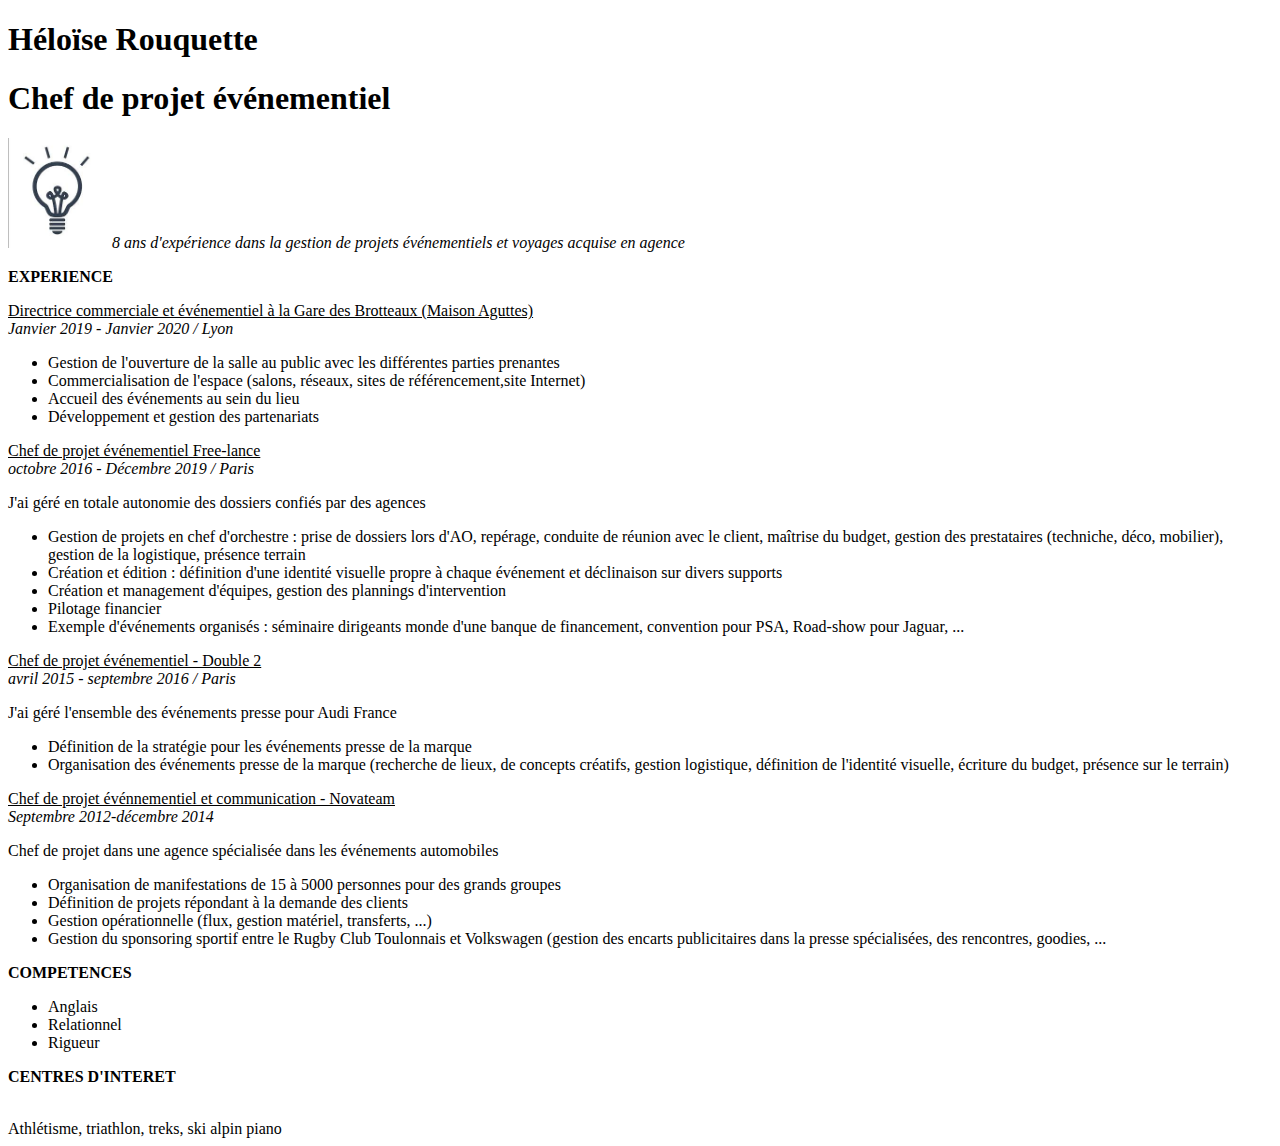
<file: CV/index.html>
<!DOCTYPE html>
<html lang="fr">
<head>
    <meta charset="UTF-8">
    <meta http-equiv="X-UA-Compatible" content="IE=edge">
    <meta name="viewport" content="width=device-width, initial-scale=1.0">
    <title>CV Héloïse</title>
</head>
<body>
    <h1>Héloïse Rouquette</h1>
    <h1>Chef de projet événementiel</h1> <img src="Image communication.jpg" alt="" style="width: 100px;">
    <em>8 ans d'expérience dans la gestion de projets événementiels et voyages acquise en agence</em>
    <p></p><strong>EXPERIENCE</strong></p>
    <p><u>Directrice commerciale et événementiel à la Gare des Brotteaux (Maison Aguttes)</u><br> <em>Janvier 2019 - Janvier 2020 / Lyon</em></p>
    <ul>
        <li>Gestion de l'ouverture de la salle au public avec les différentes parties prenantes</li>
        <li>Commercialisation de l'espace (salons, réseaux, sites de référencement,site Internet)</li>
        <li>Accueil des événements au sein du lieu</li>
        <li>Développement et gestion des partenariats</li></ul>

<p><u>Chef de projet événementiel Free-lance</u><br> <em>octobre 2016 - Décembre 2019 / Paris</em></p>
<p>J'ai géré en totale autonomie des dossiers confiés par des agences </p>
    <ul>
        <li>Gestion de projets en chef d'orchestre : prise de dossiers lors d'AO, repérage, conduite de réunion avec le client, maîtrise du budget, gestion des prestataires (techniche, déco, mobilier), gestion de la logistique, présence terrain</li>
        <li>Création et édition : définition d'une identité visuelle propre à chaque événement et déclinaison sur divers supports</li>
        <li>Création et management d'équipes, gestion des plannings d'intervention</li>
        <li>Pilotage financier</li>
        <li> Exemple d'événements organisés : séminaire dirigeants monde d'une banque de financement, convention pour PSA, Road-show pour Jaguar, ... </li>
    </ul>
<p><u>Chef de projet événementiel - Double 2</u>
    <br> 
    <em>avril 2015 - septembre 2016 / Paris </em></p>
<p>J'ai géré l'ensemble des événements presse pour Audi France </p>
<ul><li>Définition de la stratégie pour les événements presse de la marque </li>
<li>Organisation des événements presse de la marque (recherche de lieux, de concepts créatifs, gestion logistique, définition de l'identité visuelle, écriture du budget, présence sur le terrain)</li></ul>
<p><u>Chef de projet événnementiel et communication - Novateam</u><br><em>Septembre 2012-décembre 2014</em></p>
<p>Chef de projet dans une agence spécialisée dans les événements automobiles</p>
<ul><li>Organisation de manifestations de 15 à 5000 personnes pour des grands groupes</li>
<li>Définition de projets répondant à la demande des clients</li>
<li>Gestion opérationnelle (flux, gestion matériel, transferts, ...)</li>
<li>Gestion du sponsoring sportif entre le Rugby Club Toulonnais et Volkswagen (gestion des encarts publicitaires dans la presse spécialisées, des rencontres, goodies, ...</li></ul>
<p></p><strong>COMPETENCES</strong></p>
<ul><li>Anglais</li>
<li>Relationnel</li>
<li>Rigueur</li></ul>
<p></p><strong>CENTRES D'INTERET</strong></p><br>
Athlétisme, triathlon, treks, ski alpin piano

</body>
</html>
</file>
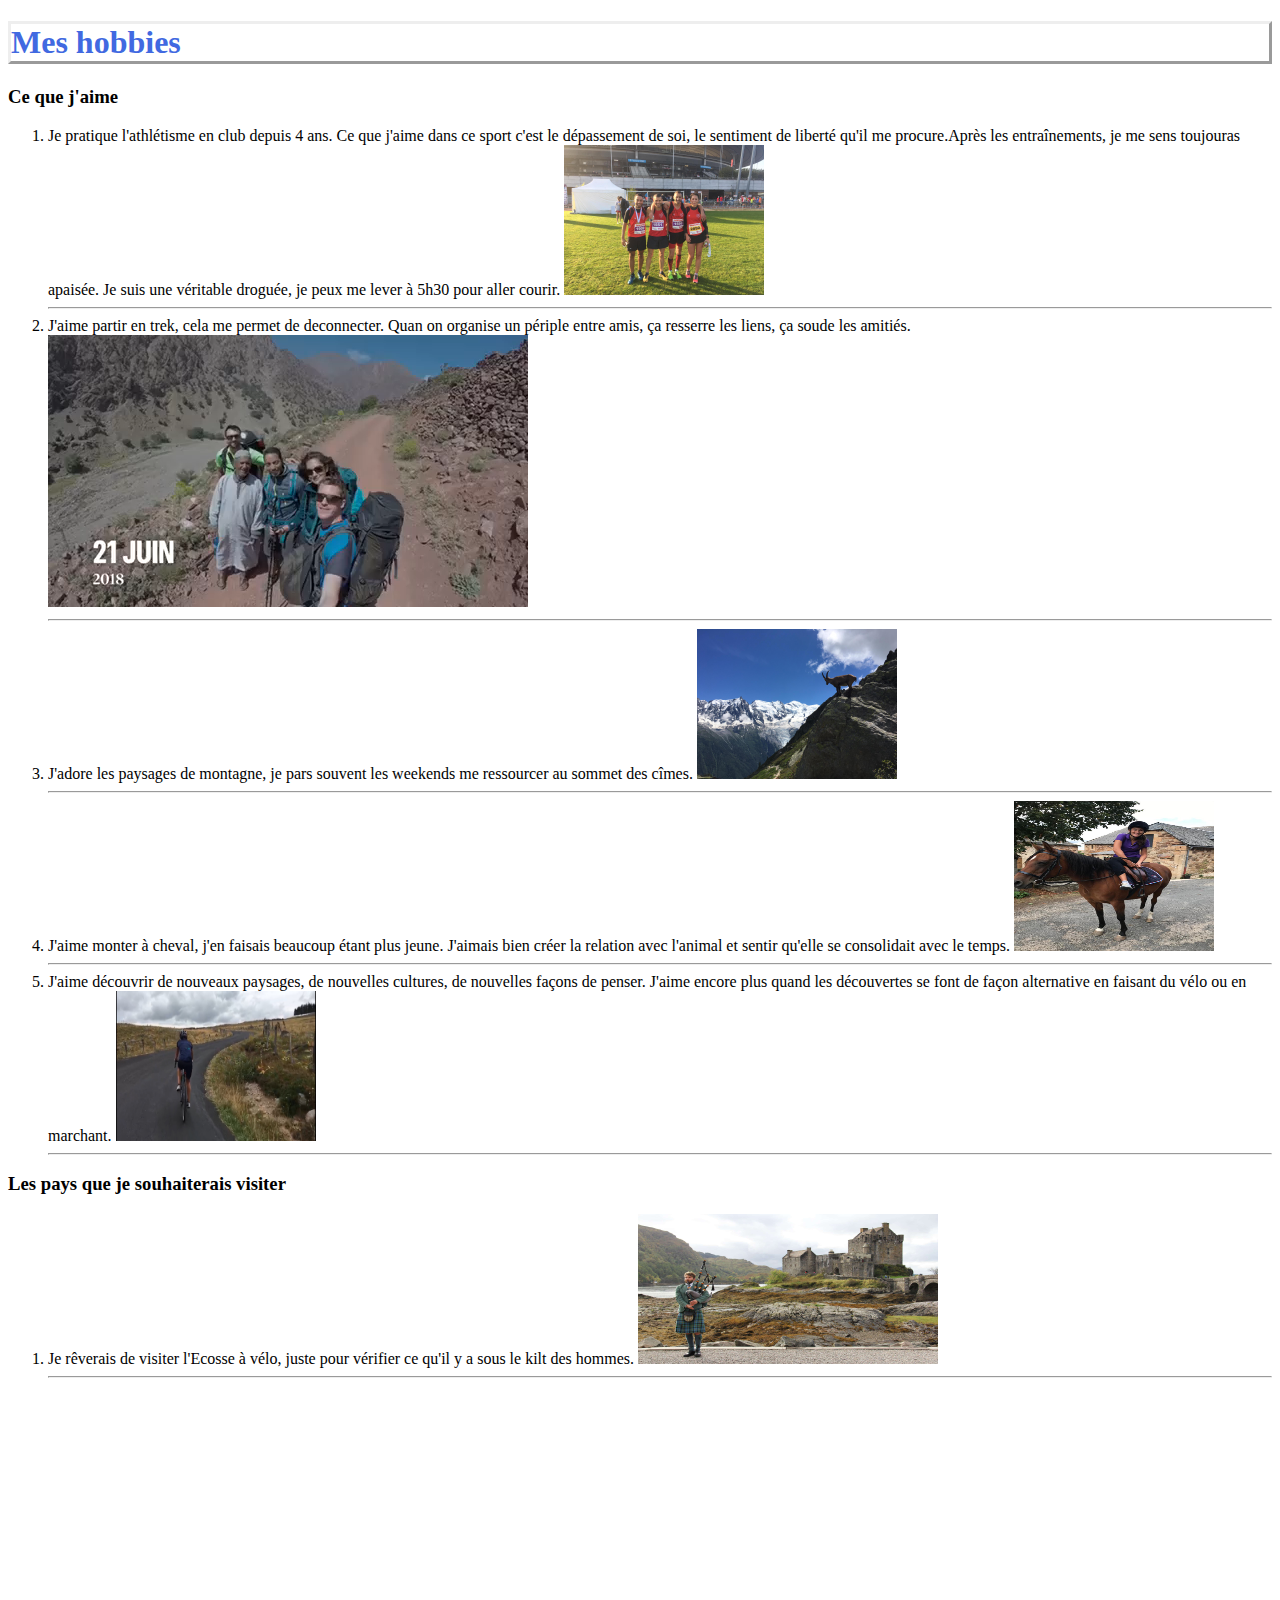
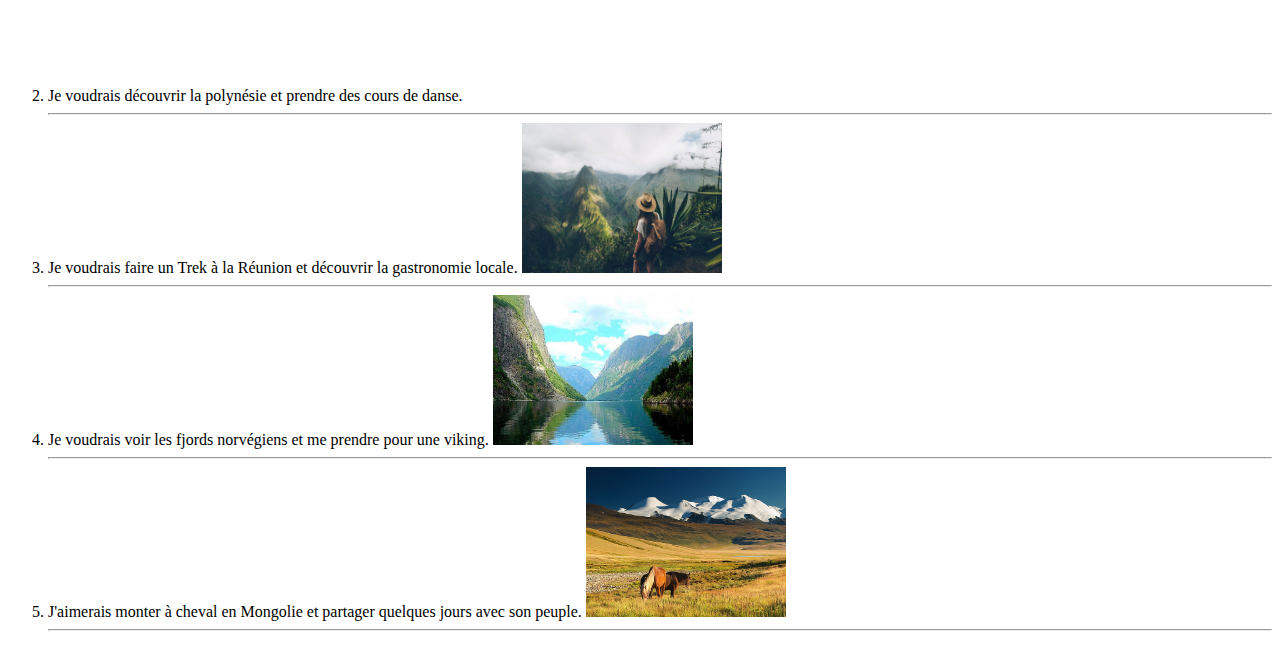
<file: hobbies/index.html>
<!DOCTYPE html>
<html lang="fr">
<head>
    <meta charset="UTF-8">
    <meta http-equiv="X-UA-Compatible" content="IE=edge">
    <meta name="viewport" content="width=device-width, initial-scale=1.0">
    <title>Mes hobbies</title>
    <link rel="stylesheet" href="style.css">
</head>
<body>
<h1>Mes hobbies</h1>  

 <h3> <strong>Ce que j'aime</strong> </h3>

<ol>
        <li>
            Je pratique l'athlétisme en club depuis 4 ans. Ce que j'aime dans ce sport c'est le dépassement de soi, le sentiment de liberté qu'il me procure.Après les entraînements, je me sens toujouras apaisée. Je suis une véritable droguée, je peux me lever à 5h30 pour aller courir.
                <img src = "photocourse.jpeg"> 
        </li>
    <hr>
        <LI>
            J'aime partir en trek, cela me permet de deconnecter. Quan on organise un périple entre amis, ça resserre les liens, ça soude les amitiés.
                <video src = "filmMaroc.MOV"></video>
        </LI>
    <hr>
        <LI>
            J'adore les paysages de montagne, je pars souvent les weekends me ressourcer au sommet des cîmes.
                <img src = "bouquetin.jpeg" >
        </LI>
    <hr>
        <LI>
            J'aime monter à cheval, j'en faisais beaucoup étant plus jeune. J'aimais bien créer la relation avec l'animal et sentir qu'elle se consolidait avec le temps.
                <img src = "poney.jpeg" >
        </LI>
    <hr>
        <LI>
            J'aime découvrir de nouveaux paysages, de nouvelles cultures, de nouvelles façons de penser. J'aime encore plus quand les découvertes se font de façon alternative en faisant du vélo ou en marchant. 
                <img src = "vélo.jpeg">
        </LI>
    <hr>    
</ol>

 <h3> <strong>Les pays que je souhaiterais visiter</strong> </h3>

<ol>
        <li>
            Je rêverais de visiter l'Ecosse à vélo, juste pour vérifier ce qu'il y a sous le kilt des hommes.
                <a href= "https://www.routard.com/guide/code_dest/ecosse.htm"> <img src = "kilt-ecossais.jpg"style="width: 300px;"> </a>
        </li>
    <hr>
        <LI>
            Je voudrais découvrir la polynésie et prendre des cours de danse. 
                <iframe width="560" height="315" src="https://www.youtube.com/embed/avUxOuCRW4c" frameborder="0" allow="accelerometer; autoplay; clipboard-write; encrypted-media; gyroscope; picture-in-picture" allowfullscreen></iframe>
        </LI>
    <hr>
        <LI>
            Je voudrais faire un Trek à la Réunion et découvrir la gastronomie locale.
                <a href="https://www.reunion.fr/"><img src = "réunion.jpg"></a> 
        </LI>
    <hr>
        <LI>
            Je voudrais voir les fjords norvégiens et me prendre pour une viking.
                <a href="=https://www.visitnorway.fr/"><img src = "fjord.jpg"></a>
        </LI>
    <hr>
        <LI>
            J'aimerais monter à cheval en Mongolie et partager quelques jours avec son peuple. 
                <a href="https://www.routard.com/guide/code_dest/mongolie.htm"><img src = "mongolie-steppes-chevaux.jpg"></a>
        </LI>
    <hr>    
</ol>

</body>
</html>
</file>
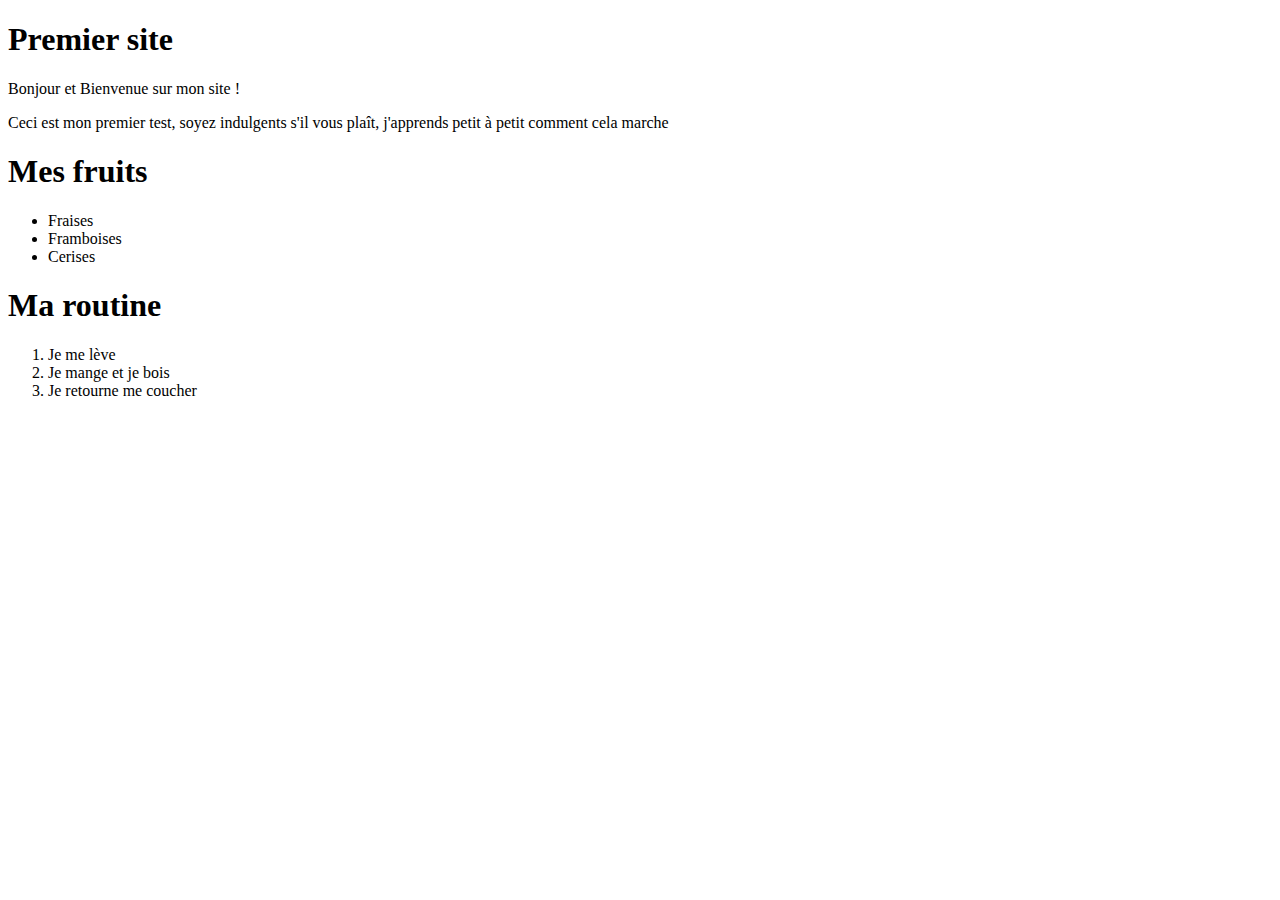
<file: CV/fichier1.html>
<!DOCTYPE html>
<html lang="fr">
<head>
    <meta charset="UTF-8">
    <meta http-equiv="X-UA-Compatible" content="IE=edge">
    <meta name="viewport" content="width=device-width, initial-scale=1.0">
    <title>Premier Html</title>
</head>
<body>
   <h1> Premier site </h1> 
   <p>Bonjour et Bienvenue sur mon site ! </p>
   <p> Ceci est mon premier test, soyez indulgents s'il vous plaît, j'apprends petit à petit comment cela marche </p>
   <h1> Mes fruits</h1>
   <ul> <li>Fraises</li>
<li> Framboises</li>
<li> Cerises</li></ul>
<h1>Ma routine</h1>
<ol><li>Je me lève</li>
<li> Je mange et je bois</li>
<li>Je retourne me coucher</li></ol>

   <body>
       
   </body>
   </html></p>

</body>
</html>
</file>
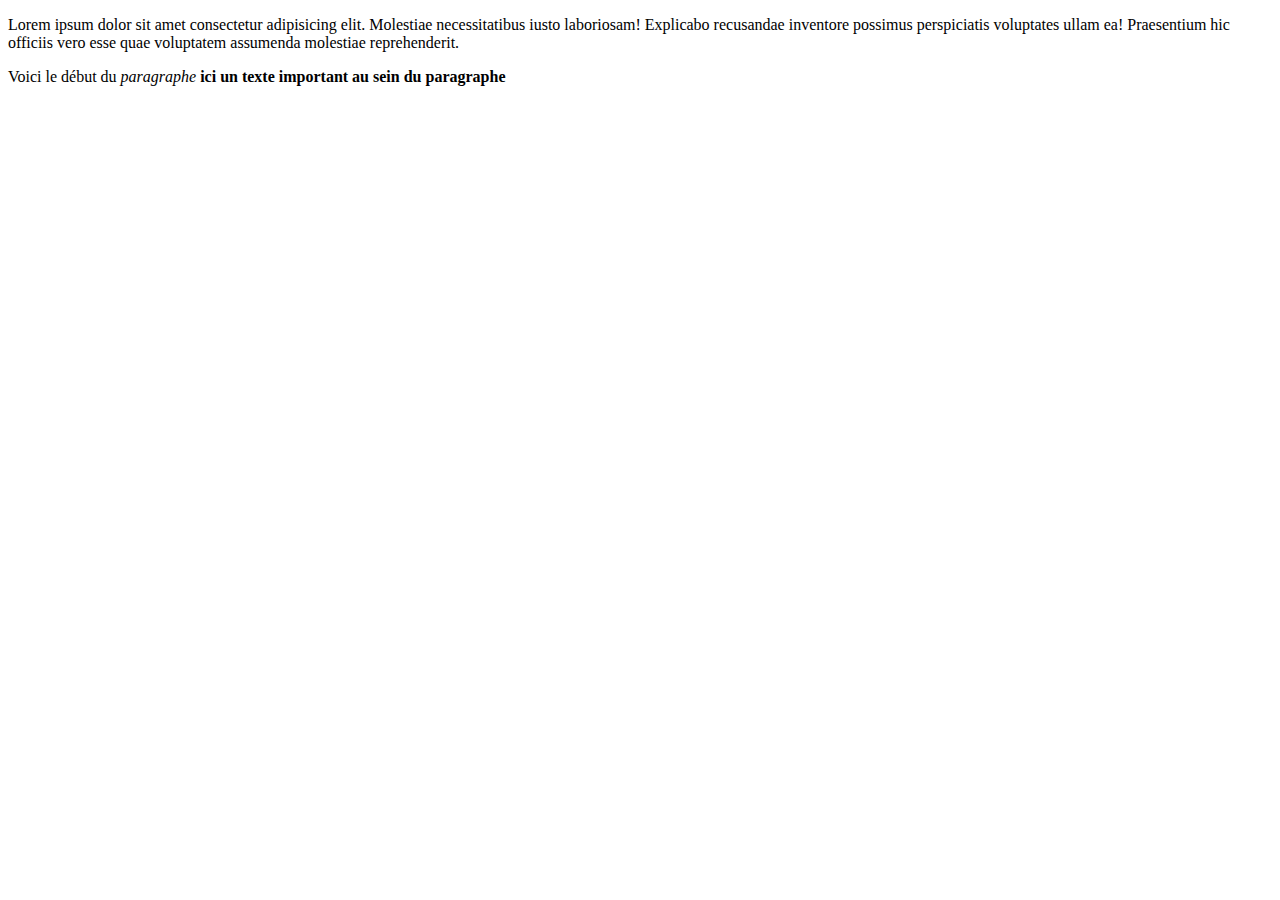
<file: CV/fichiertest.html>
<!DOCTYPE html>
<html lang="fr">
<head>
    <meta charset="UTF-8">
    <meta http-equiv="X-UA-Compatible" content="IE=edge">
    <meta name="viewport" content="width=device-width, initial-scale=1.0">
    <title>Document</title>
</head>
<body>
  <p>Lorem ipsum dolor sit amet consectetur adipisicing elit. Molestiae necessitatibus iusto laboriosam! Explicabo recusandae inventore possimus perspiciatis voluptates ullam ea! Praesentium hic officiis vero esse quae voluptatem assumenda molestiae reprehenderit.</p>
    <p>Voici le début du <em>paragraphe</em>
<strong>ici un texte important au sein du paragraphe <br> 
</strong>




</body>
</html>
</file>
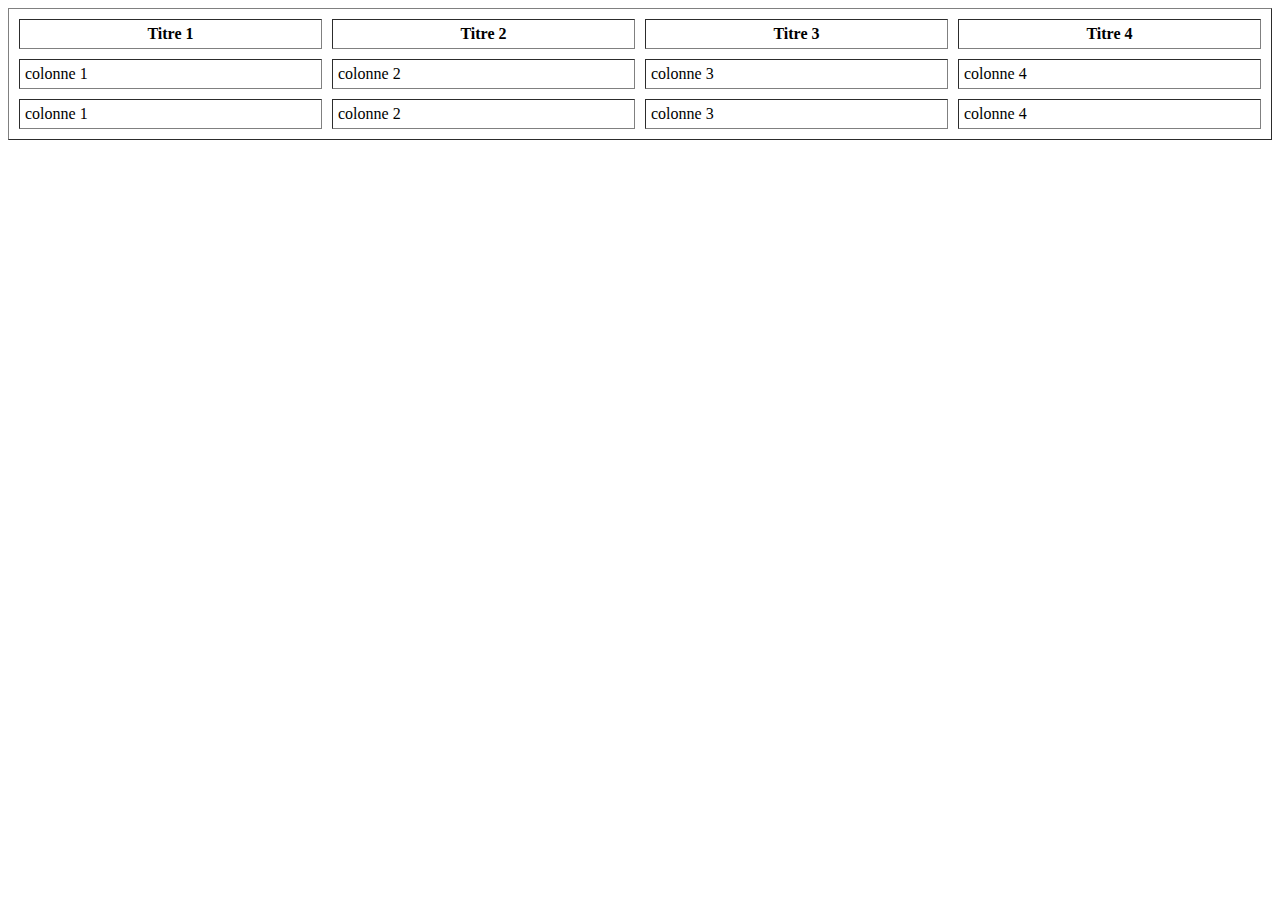
<file: Tableaux/Tableau.html>
<!DOCTYPE html>
<html lang="fr">
<head>
    <meta charset="UTF-8">
    <meta http-equiv="X-UA-Compatible" content="IE=edge">
    <meta name="viewport" content="width=device-width, initial-scale=1.0">
    <title>Tentative de tableau</title>
</head>
<body>
    <table border = "1" cellpadding = "5" cellspacing=10" WIDTH =100%>
        </tr>
        <th>Titre 1</th>
        <th>Titre 2</th>
        <th>Titre 3</th>
        <th>Titre 4</th>
        <tr>
            <td>colonne 1</td>
            <td>colonne 2</td>
            <td>colonne 3</td>
            <td>colonne 4</td>


        </tr>
         <td>colonne 1</td>
            <td>colonne 2</td>
            <td>colonne 3</td>
            <td>colonne 4</td>
    </table>
</body>
</html>
</file>
<file: hobbies/style.css>
h1{
    color: royalblue ;
}
h1{border-style: outset;
}
img{
    width: 200px;height :150px ;
}
</file>
